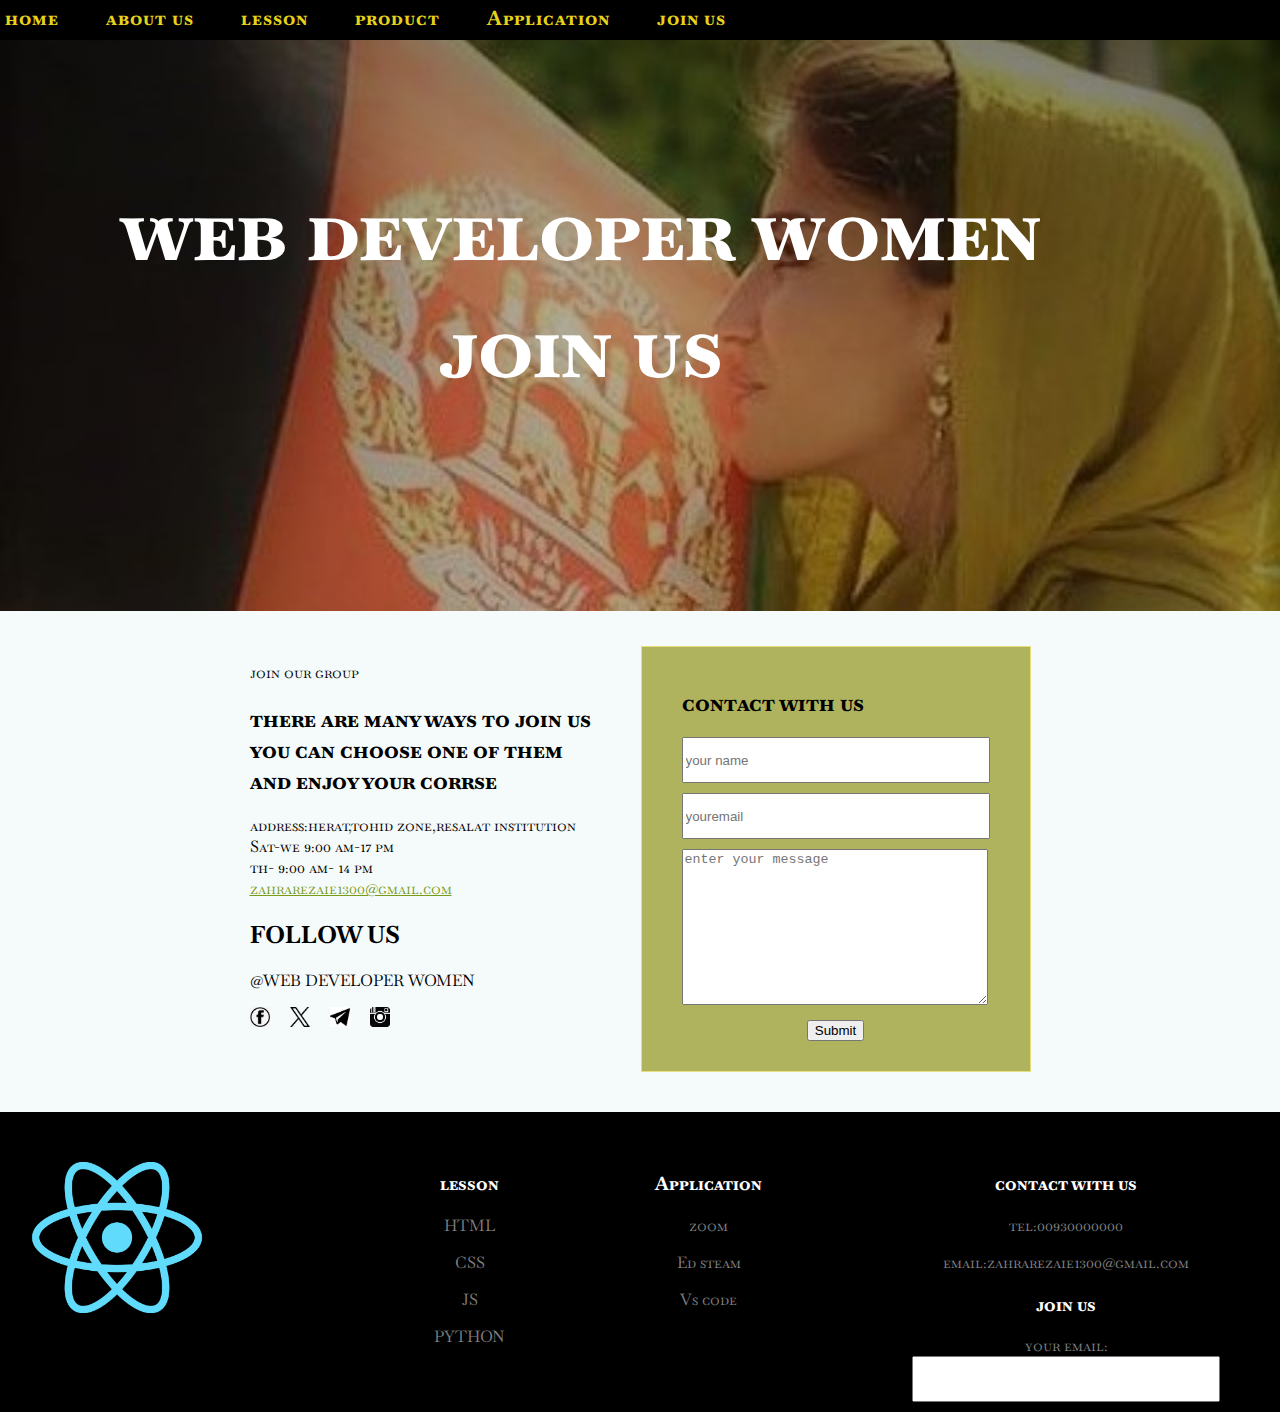
<file: join-us.html>
<!DOCTYPE html>
<html lang="en">
<head>
    <meta charset="UTF-8">
    <meta name="viewport" content="width=device-width, initial-scale=1.0">
    <title>Final project-web developers</title>
    <link rel="preconnect" href="https://fonts.googleapis.com">
<link rel="preconnect" href="https://fonts.gstatic.com" crossorigin>
<link href="https://fonts.googleapis.com/css2?family=Baskervville+SC&display=swap" rel="stylesheet">
    <link rel="stylesheet" href="styles.css" >
</head>
<body>
    <div class="container">
        <div class="menu">
            <nav class="navbar">
                <a href="index.html">home</a>
                <a href="about-us.html">about us</a>
                <a href="#">lesson</a>
                <a href="#">product</a>
                <a href="#">Application</a>
                <a href="join-us.html">join us</a>
            </nav>
           
        </div>
       <div class="joinimg">
         <img src="p/21.jpg" alt="my img">
         <header>web developer women <br>join us</header></div>
        <div class="join">

            <div class="join1">
                <p>join our group</p>
                <h2>there are many ways to join us<br>
                 you can choose one of them <br>
                 and enjoy your corrse  
                 </h2>
                 <p> address:herat,tohid zone,resalat institution<br>
                    Sat-we 9:00 am-17 pm<br>
                    th- 9:00 am- 14 pm<br>
                    <a href="#">zahrarezaie1300@gmail.com</a>
                    <h2>FOLLOW US</h2>
                    @WEB DEVELOPER WOMEN
                 </P>
                
                <div class="icon">
                    <img src="p/101.png" alt="icon">
                    <img src="p/102.webp" alt="icon">
                    <img src="p/103.png" alt="icon">
                    <img src="p/104.png" alt="icon">

                </div>
            </div>
            <div class="join2">
                <H2>contact with us</H2>
                <form action="thankyou.html" method="GET">
                    <div>
                        <label for="name-input"></label>
                        <input id="name-input" type="text" name="name" placeholder="your name" required minlength="3">
                    </div>

                    <div>
                        <label for="email-input"></label>
                        <input id="email" type="email" name="email" placeholder="youremail" required>
                    </div>
                    <div>
                        <label for="in"></label>
                        <textarea id="in" name="info" placeholder="enter your message"></textarea>
                    </div>
    
                    <div>
                        <button type="submit">Submit</button>
                    
                    </div>
    
                    
                </form>

            </div>
        </div>

          
        



        
      
        <footer>
            <div class="foot">
                <div class="img1"><img src="p/React-icon.svg.png" alt="logo"> </div>
                <div class="text6">
                 <div class="t6">
                  <h3>lesson</h3><p>HTML</p><P>CSS</P><P>JS</P><P>PYTHON</P>
                 </div>
                 <DIV Class="t6"><h3>Application</h3><p>zoom</p><p>Ed steam</p><p>Vs code</p></DIV>
                 <DIV Class="t6"> <h3>contact with us</h3><p>tel:00930000000</p>
                 <p >email:zahrarezaie1300@gmail.com</p>
                 <h3>join us</h3>  <label for="email-input" > your email:</label>
                 <input id="email-input" type="email" name="email"></DIV>
                </div>
            </div>
        </footer>
    </div>
    
</body>
</html>
</file>
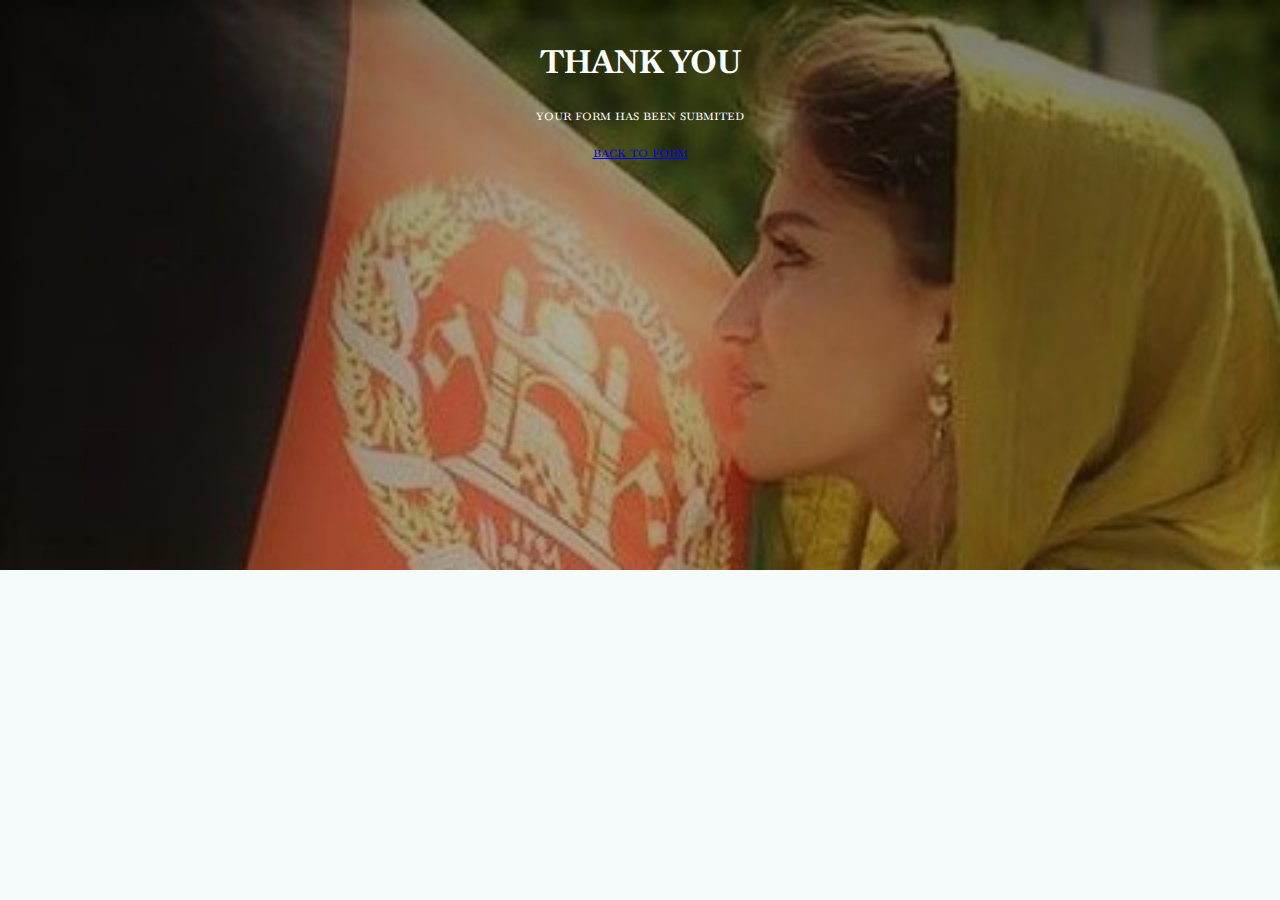
<file: thankyou.html>
<!DOCTYPE html>
<html lang="en">
<head>
    <meta charset="UTF-8">
    <meta name="viewport" content="width=device-width, initial-scale=1.0">
    <title>Final project-web developers</title>
    <link rel="preconnect" href="https://fonts.googleapis.com">
<link rel="preconnect" href="https://fonts.gstatic.com" crossorigin>
<link href="https://fonts.googleapis.com/css2?family=Baskervville+SC&display=swap" rel="stylesheet">
    <link rel="stylesheet" href="styles.css" >
</head>
<body>
    
        <div class="thank">
            <H1 id="title">THANK YOU</H1>
            <P id="description">your form has been submited</P>
            <a href="index.html">back to form</a>
        
        </div>
    
</body>
</file>
<file: styles.css>
body{padding: 0;margin: 0 ;background-color: rgb(245, 250, 250); font-family: "Baskervville SC", serif; font-style: normal;font-weight:100;}
nav{display: flex;
    flex-direction: row;
    height: 40px;
    background-color:black;
    gap: 17px;
    width: 100%;
    padding-top: 0;
    justify-content: flex-start;
    position: fixed;
    top: 0;
    right: 0;
    z-index: 1;
    
    
    }
    nav a{
     color:rgb(230, 210, 26);
        font-weight: bold;
        letter-spacing: 1px;
        font-size: 20px;
        margin: 5px 25px;
        text-decoration: none;
        margin-left: 5px;
        }
     nav a:hover{background-color:rgba(240, 112, 83, 0.941);
     border-radius: 30px 30px ;transform: scale(1.3 , 1.3);}
.menu{
    display: flex;
    flex-direction: row;
}


.main{
    background-image:url(p/21.jpg);
    background-repeat: no-repeat;
    background-size: cover;
    height: 550px;
    color: white;
    padding-top: 20px;
    margin-top: 20px;
}

header{font-size:60px;
margin-left: 40px;
font-weight: bold;
}


#text2{padding-top: 30px;
padding-left: 40px;}
#text3{padding-top: 10px;padding-left: 40px;}
.text4{
    display: flex;
    flex-direction: row;
    gap: 20px;
    padding-left: 40px;
    margin-top: 40px;
}
.text4 a{background-color:rgba(240, 112, 83, 0.941) ;
border-radius: 20px 20px;
padding:20px 35px;
font-size: 18px;
color: black;}
#t1{margin-left: 40px;}
#t2{margin-left: 60px;}
#t3{text-align: center;
}
.text5 a{background-color:rgba(165, 156, 27, 0.941) ;
    border-radius: 20px 20px;
    padding:15px 60px;
    color:black;
}
.text5{margin: 40px auto;
text-align: center;}


.img{
    display: flex;
    flex-direction: row;
    width: 820px;
    margin: 20px auto;
    gap: 10px;
    flex-wrap: wrap;
}
.img img{width: 400px;height: 300px; border: 2px solid black;border-radius: 25px 25px;}


footer{color: white;
    background-color:black ;
    height: 300px;
}


.img1 img{width:40%;margin-left: 30px;margin-top: 50px;
}

.foot{display: flex;
flex-direction: row;}
.text6{width: 70%;
    display: flex;flex-direction: row;
    text-align: center;
    gap: 150px;
    margin-top: 40px;margin-right: 60px;
}
.t6 p,label{color: gray;}


.ourimg{
    margin: 15px 5px;
    display: flex;
    flex-direction: column;
    gap: 10px;
    }
.ourimg img{border: 2px solid black; border-radius: 25px 25px;}
.ourimg h1,h2{color: black}


.joinimg{
position: relative;text-align: center;}
.joinimg img{width: 100%;}
.joinimg header{  position: absolute;  top:170px;left: 80px; color: white;font-size: 90px;}
.join{
    display: flex;
    justify-content: center;
    margin: 30px auto;
     width: 80%;
     gap:50px;
     }
.join1 a{color: rgba(112, 150, 9, 0.947);}       
.join div{margin-bottom: 10px;}          
    .join2{background-color: rgba(145, 147, 24, 0.696);
    border: 1px solid rgb(231, 222, 124);
     padding: 20px 40px;}
    input{width: 300px;
    height: 40px;}
    label{display: block;}
    #in{width: 300px;
    height: 150px;}
    
button{margin: 0 auto; display: block;}


.icon{display: flex;
flex-direction: row;
gap: 20px;
}
.icon img{width: 20px;height: 20px;}
.i{color: rgba(121, 164, 20, 0.623);}
#time{text-align: center;font-size: xx-large;}
.ourimg a{background-color: rgb(233, 123, 59);color: white;padding: 5px 40px;border-radius: 25px 25px;}
.thank{text-align: center;
margin:0 auto; 
 background-image:url(p/21.jpg);
    background-repeat: no-repeat;
    background-size: cover;
    height: 550px;
    color: white;
    padding-top: 20px;}
</file>
